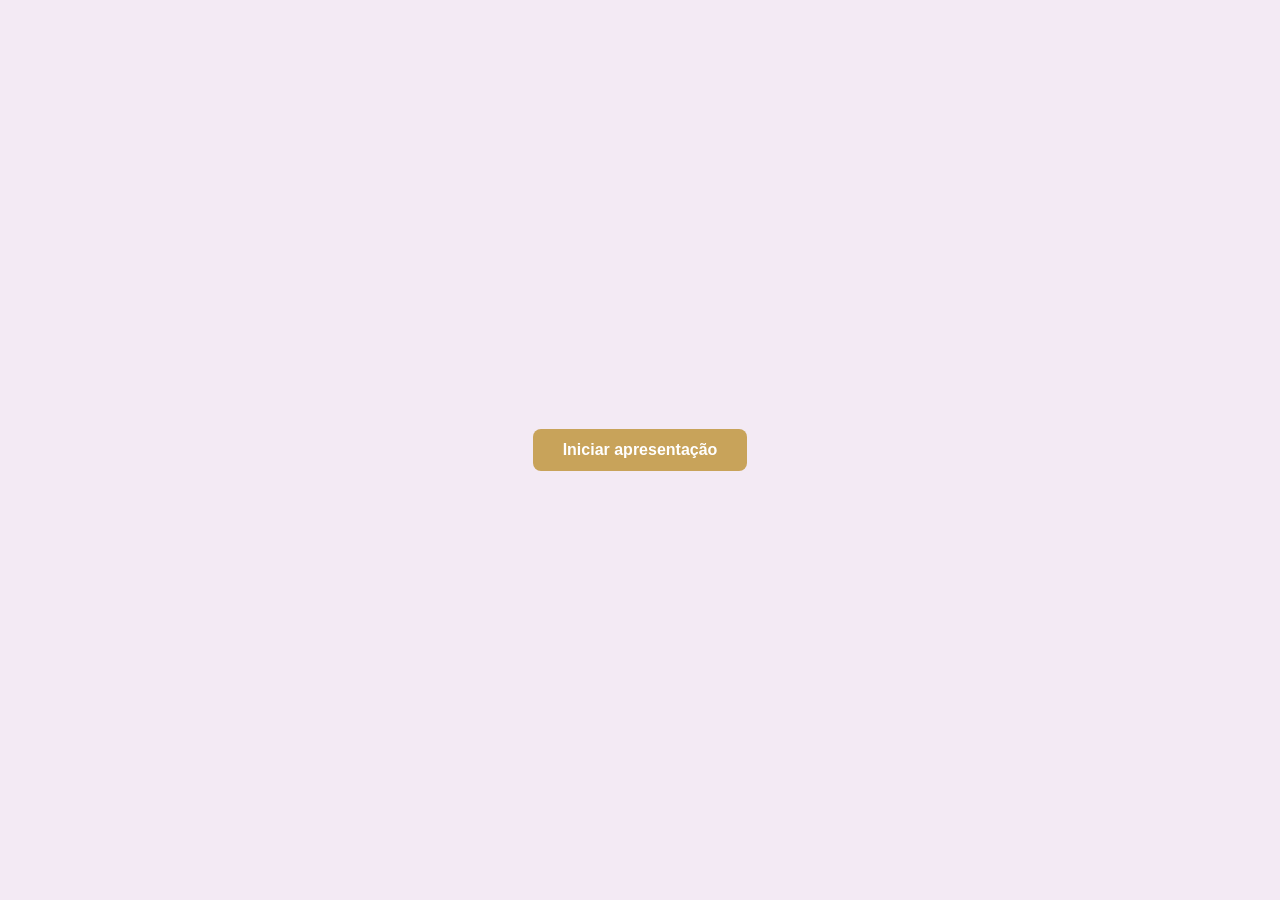
<file: video-teste.html>
<!DOCTYPE html>
<html lang="pt-BR">

<head>

    <meta charset="UTF-8">

    <meta name="viewport" content="width=device-width, initial-scale=1.0">

    <title>Teste de Vídeo | Ateliê LM Criações</title>

    <link rel="stylesheet" href="login-style.css">

</head>

<body>

    <button id="botaoTeste">
        Iniciar apresentação
    </button>


    <div class="video-stage hidden" id="videoStage">

        <video id="loginVideo" muted playsinline>

            <source src="" type="video/mp4">

            Seu navegador não suporta vídeo HTML5.

        </video>

    </div>


    <script src="video-teste.js"></script>

</body>

</html>
</file>
<file: login-style.css>
@import url('https://fonts.googleapis.com/css2?family=Montserrat:wght@300;400;500;600;700&family=Playfair+Display:wght@500;600;700&display=swap');

:root {
    --bg-principal: #F3EAF4;

    --cabecalho: #4D1F62;
    --roxo-texto: #32154A;
    --cards: #CFAEDC;

    --botao: #C8A35A;
    --botao-hover: #B38E47;

    --branco: #FFF;
    --textinho: #4A4A4A;

    --borda: #E8D7EC;
    --sombra: rgba(77, 31, 98, .12);

    --transition: .3s ease;
}

* {
    margin: 0;
    padding: 0;
    box-sizing: border-box;
}

html {
    scroll-behavior: smooth;
}

body {
    min-height: 100vh;
    display: flex;
    justify-content: center;
    align-items: center;
    background: var(--bg-principal);
    font-family: "Montserrat", sans-serif;
}

.hidden {
    display: none !important;
}

h1,
h2,
h3,
h4,
h5,
h6 {
    font-family: "Playfair Display", serif;
    color: var(--roxo-texto);
    margin-bottom: 15px;
}

p {
    margin-bottom: 20px;
}

.logo {
    width: 100px;
    border-radius: 50%;
    margin-bottom: 20px;
}

.login-container {
    width: 100%;
    display: flex;
    justify-content: center;
    padding: 20px;
}

/* =========================
   PÁGINA DE TESTE DO VÍDEO
========================= */

.video-stage {
    position: fixed;

    inset: 0;

    width: 100vw;
    height: 100vh;

    background: #000;

    display: flex;
    justify-content: center;
    align-items: center;

    overflow: hidden;

    z-index: 9999;
}

.video-stage video {
    width: 100%;
    height: 100%;

    object-fit: cover;

    background: #000;
}

.hidden {
    display: none !important;
}

.login-card {
    width: 100%;
    max-width: 400px;
    background: var(--branco);
    padding: 40px;
    border-radius: 20px;
    box-shadow: 0 10px 25px var(--sombra);
    text-align: center;
}

.cadastro-container {
    width: 100%;
    display: flex;
    justify-content: center;
}

.cadastro-card {
    width: 100%;
    max-width: 480px;
    background: var(--branco);
    border-radius: 20px;
    padding: 40px;
    box-shadow: 0 10px 25px var(--sombra);
    text-align: center;
}

.recuperar-container {
    width: 100%;
    display: flex;
    justify-content: center;
}

.recuperar-card {
    width: 100%;
    max-width: 420px;
    background: var(--branco);
    padding: 40px;
    border-radius: 20px;
    box-shadow: 0 10px 25px var(--sombra);
    text-align: center;
}

form {
    display: flex;
    flex-direction: column;
    gap: 18px;
}

.input-box {
    position: relative;
}

.input-box i {
    position: absolute;
    left: 15px;
    top: 50%;
    transform: translateY(-50%);
    color: var(--cabecalho);
    font-size: 18px;
}

.input-box input {
    width: 100%;
    height: 50px;
    border: 1px solid var(--borda);
    border-radius: 10px;
    padding-left: 45px;
    outline: none;
    transition: var(--transition);
    font-size: 15px;
}

.input-box input:focus {
    border-color: var(--botao);
}

.checkbox {
    display: flex;
    align-items: flex-start;
    gap: 10px;
    text-align: left;
    font-size: 14px;
}

.checkbox input {
    margin-top: 4px;
}

.divider {
    display: flex;
    align-items: center;
    margin: 30px 0;
    color: #888;
    font-size: 14px;
}

.divider::before,
.divider::after {
    content: "";
    flex: 1;
    height: 1px;
    background: var(--borda);
}

.divider span {
    margin: 0 15px;
}

.social-login {
    display: flex;
    justify-content: center;
    gap: 18px;
}

.social-btn {
    width: 55px;
    height: 55px;
    display: flex;
    justify-content: center;
    align-items: center;
    border-radius: 50%;
    text-decoration: none;
    background: var(--branco);
    border: 1px solid var(--borda);
    color: var(--cabecalho);
    font-size: 24px;
    transition: var(--transition);
    box-shadow: 0 5px 12px var(--sombra);
}

.social-btn:hover {
    transform: translateY(-5px);
}

button {
    background: var(--botao);
    color: white;
    border: none;
    border-radius: 8px;
    padding: 12px 30px;
    cursor: pointer;
    font-size: 16px;
    font-weight: 600;
    transition: var(--transition);
}

button:hover {
    background: var(--botao-hover);
    transform: translateY(-3px);
}

.google:hover {
    background: #DB4437;
    color: #fff;
}

.facebook:hover {
    background: #1877F2;
    color: #fff;
}

.instagram:hover {
    background: #E4405F;
    color: #fff;
}

.links {
    margin-top: 25px;
    display: flex;
    justify-content: center;
    gap: 8px;
}

.login-card .links {
    justify-content: space-between;
}

.links a {
    color: var(--cabecalho);
    text-decoration: none;
    font-weight: 600;
    font-size: 14px;
    transition: var(--transition);
}

.links a:hover {
    color: var(--botao);
}

main {
    margin-left: 0;
    padding-left: 0;
    min-height: 100vh;
    display: flex;
    justify-content: center;
    align-items: center;
}

@media(max-width:480px) {

    .login-card,
    .cadastro-card,
    .recuperar-card {
        padding: 30px 25px;
    }
}
</file>
